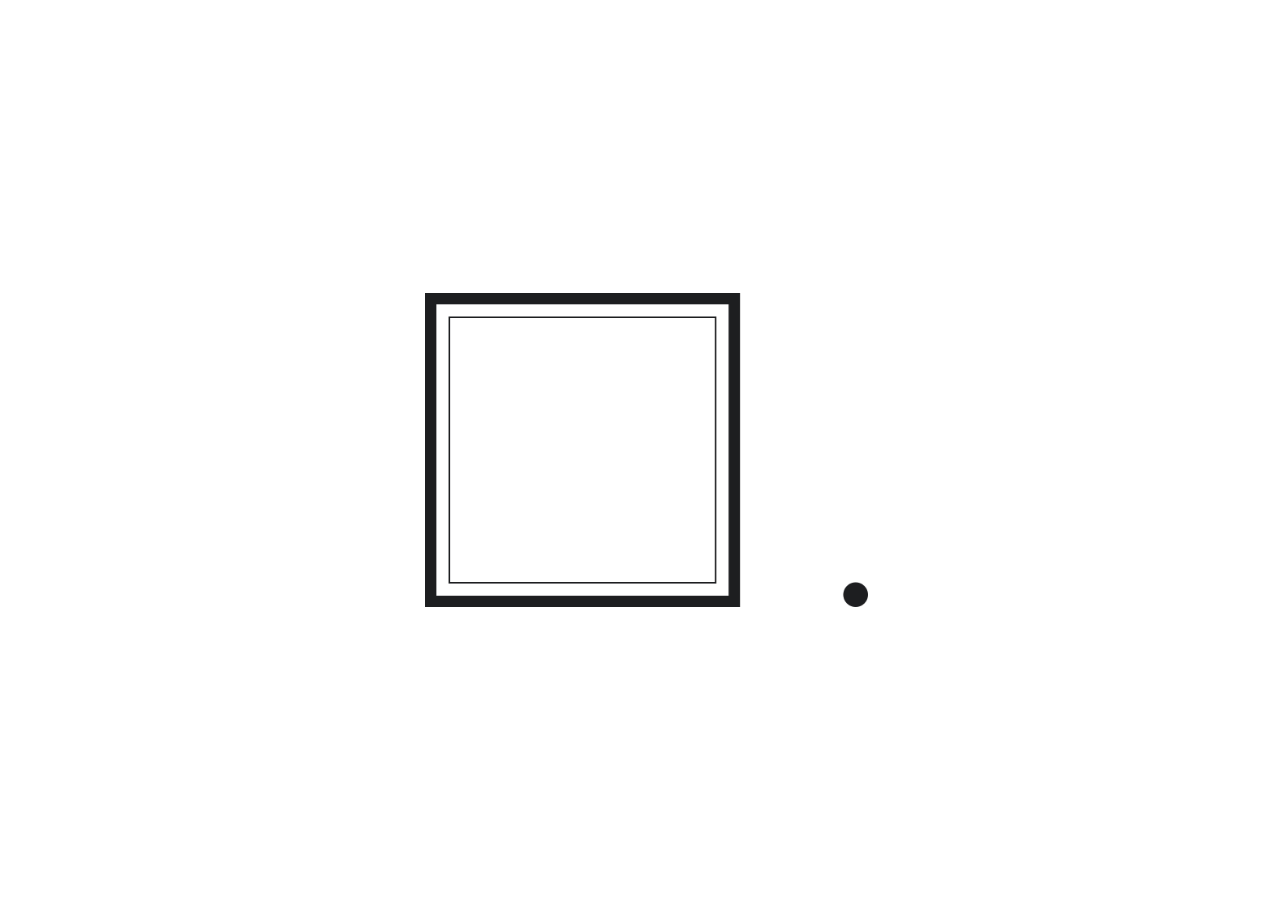
<file: index.html>
<!DOCTYPE html>
<html>
<head>
    <title>Stateshifter Labs</title>
    <link rel="stylesheet" href="public/styles/base.css">
</head>
<body>
<div class="content">
  <div class="logo">
    <img class="logo-img" src="public/images/ssl-logo-2017.png" alt="Stateshifter Labs logo">
  </div>
</div>

<script>
	(function (i, s, o, g, r, a, m) {
		i['GoogleAnalyticsObject'] = r;
		i[r] = i[r] || function () {
			(i[r].q = i[r].q || []).push(arguments)
		}, i[r].l = 1 * new Date();
		a = s.createElement(o),
				m = s.getElementsByTagName(o)[0];
		a.async = 1;
		a.src = g;
		m.parentNode.insertBefore(a, m)
	})(window, document, 'script', '//www.google-analytics.com/analytics.js', 'ga');

	ga('create', 'UA-45773508-1', 'stateshifterlabs.com');
	ga('send', 'pageview');
</script>
</body>
</html>
</file>
<file: public/styles/base.css>
body,
html,
.content,
.logo {
  height: 100%;
}

body {
  margin: 0;
}

.logo {
  align-items: center;
  display: flex;
  justify-content: center;
  margin: 0 auto;
  padding-left: 1%;
  width: 60%;
}

.logo-img {
  max-height: 35%;
  max-width: 100%;
}
</file>
